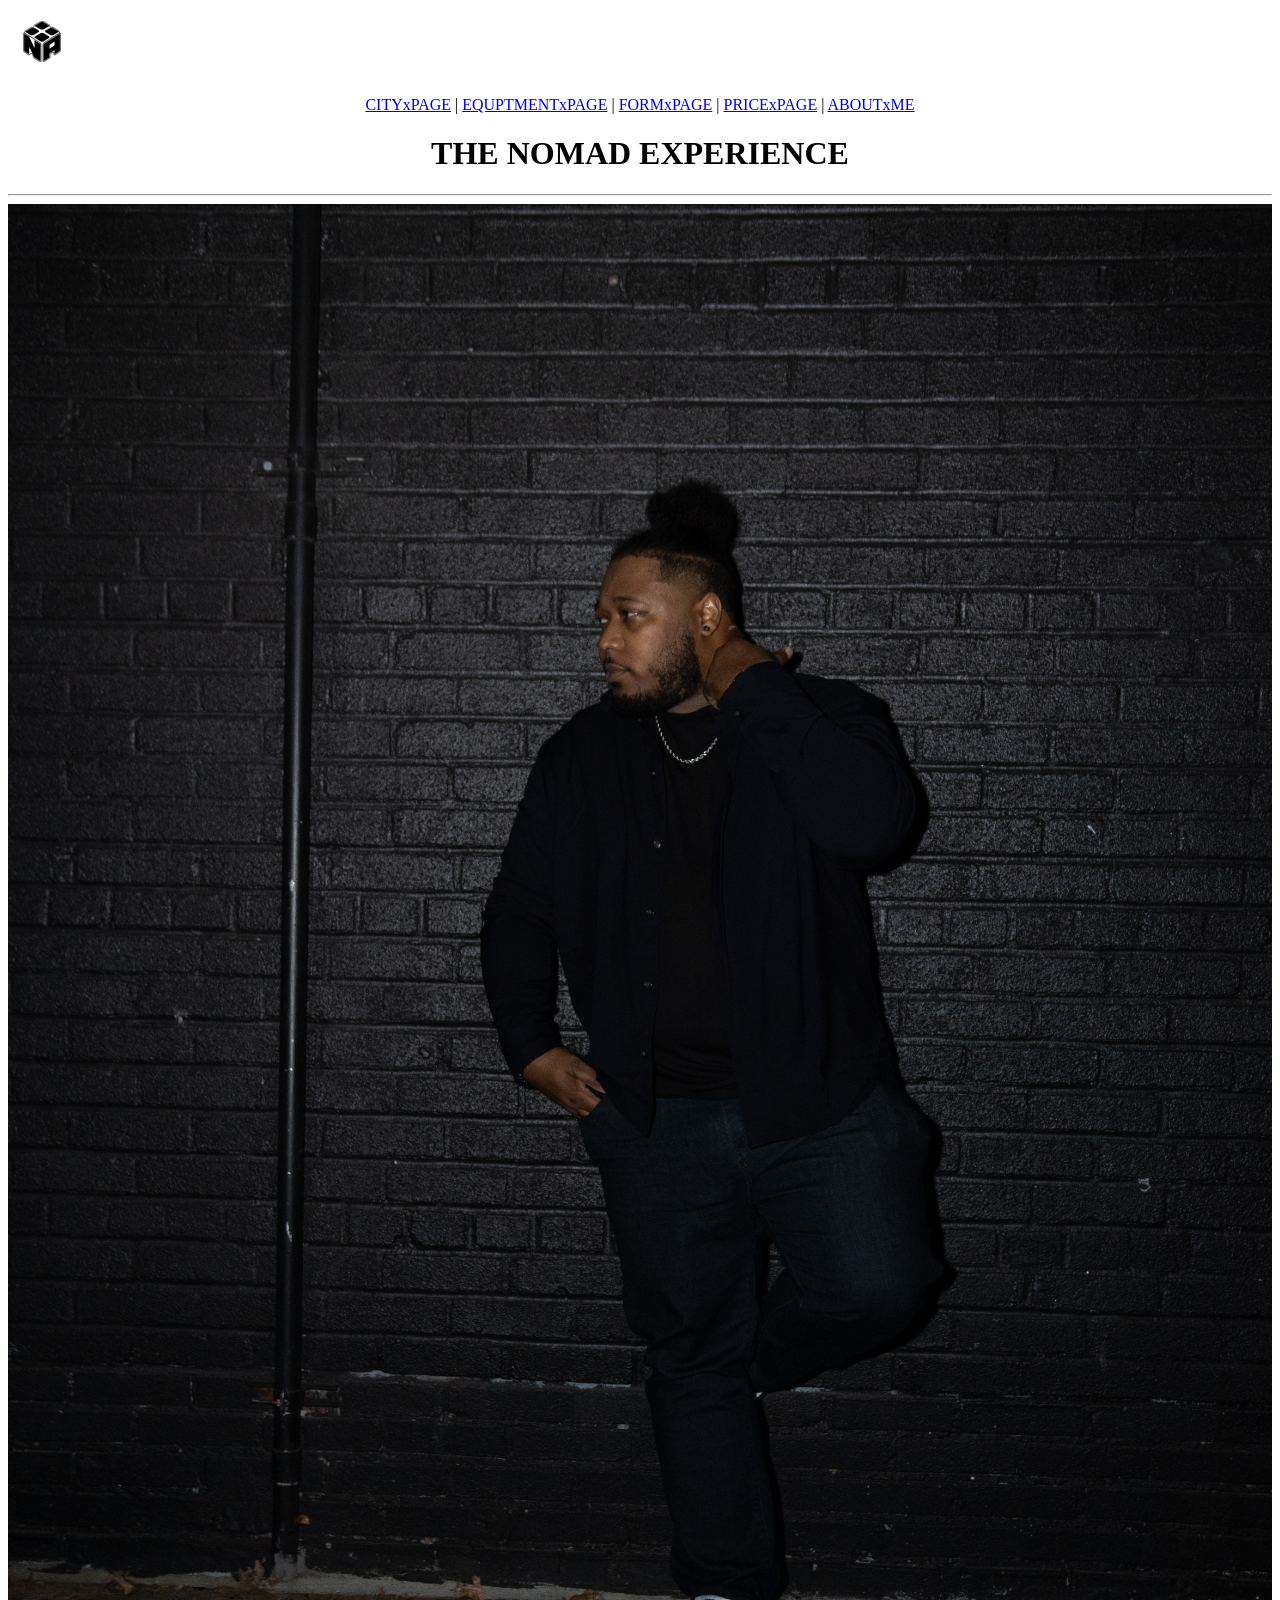
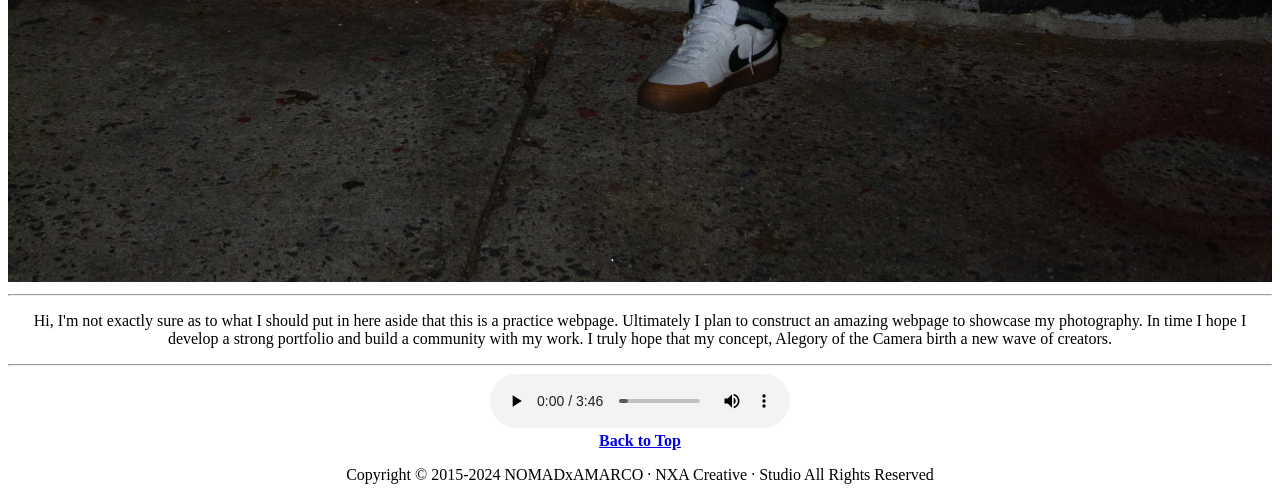
<file: index.html>
<!DOCTYPE html>
<html lang="en">
    <head>
        <title>NXA</title>
        <!--Title of the webpage.-->
        <meta name="description" content="NOMADxAMARCO is a New York-based photographer and visual storyteller showcasing portraits, creative photography, and moments captured through a distinctive perspective." />        
        <meta name="keywords" content="NOMADxAMARCO, NXA, Amarco photography, photography, photographer, New York photographer, long Island photographer,portrait photography, creative photography, visual storytelling, photography portfolio, New York photography" />
        <meta name="robots" content="index, follow" />
        <meta http-equiv="author" content="NomadxAmarco" />
        <meta http-equiv="pragma" content="no-cache" />
        <link rel="canonical" href="https://nomadxamarco.com" />

        <!--Favicon Links-->
        <link rel="apple-touch-icon" sizes="180x180" href="/image/favicon/nxa-favicon-180x180.png">
        <link rel="icon" type="image/x-icon" href="/favicon.ico">
        <link rel="icon" type="image/png" sizes="48x48" href="/image/favicon/nxa-favicon-48x48.png">

        <!--(Learning how to use iframe to display content from another webpage within my own webpage. This is a practice exercise to understand how iframes work and how they can be used to embed external content.)
        <iframe width="100%" height="150" scrolling="auto" frameborder="1" seamless src="https://nomadxamarco.com/image/city.jpg"></iframe>
        -->
        
        <link href="css/styles.css" type="text/css" rel="stylesheet">
    </head>

    <body>

        <div id="header">
            <div>
                <a href="https://www.google.com">
                    <img src="/assets/NXA_brand_assets_BLACK_and_WHITE/nxa-favicon-48x48-white-bg.png" alt="NOMADxAMARCO logo" style="width:48px; height:48px;"/>
                </a>
            </div>
            <div>
                <p>
                <center><a href="site/city.html">CITYxPAGE</a> | <a href="site/equiptment.html">EQUPTMENTxPAGE</a> | <a href="site/formGPT.html">FORMxPAGE</a> | <a href="site/price.html">PRICExPAGE</a> | <a href="site/about.html">ABOUTxME</a></center>
                </p>
            </div>

        </div>

        <!--        <center><img src="/nxa-assets-black-white/nxa-website-header-1600x400-black-bg.png" alt="NOMADxAMARCO logo" style="width:100%; height:auto;"/></center>     -->
        <!--        <center><a href="site/city.html">CITYxPAGE</a> | <a href="site/equiptment.html">EQUPTMENTxPAGE</a> | <a href="site/formGPT.html">FORMxPAGE</a> | <a href="site/price.html">PRICExPAGE</a> | <a href="site/about.html">ABOUTxME</a></center> -->
        <center><h1 id="top">THE NOMAD EXPERIENCE</h1></center>
        <hr>
        <img src="/image/IMG_1109.jpg" alt="Nomad looking out into the ocean" style="width:100%; height:auto;"/>
        <hr>
        <!--INTRODUCTION PARAGRAPH-->
        <center><p lang="en-us">Hi, I'm not exactly sure as to what I should put in here aside that this is a practice webpage. Ultimately I plan to construct an amazing webpage to showcase my photography. In time I hope I develop a strong portfolio and build a community with my work. I truly hope that my concept, Alegory of the Camera birth a new wave of creators.</p></center>
        <hr>
        
        <footer>
            <center><audio controls autoplay src="audio/Never Change.mp3"></audio></center>
            <center><a href="#top"><b>Back to Top</b></a></center>
            <center><p>Copyright &#169; 2015-2024 NOMADxAMARCO &middot; NXA Creative &middot; Studio All Rights Reserved</p></center>
        </footer>

    </body>
</html>
</file>
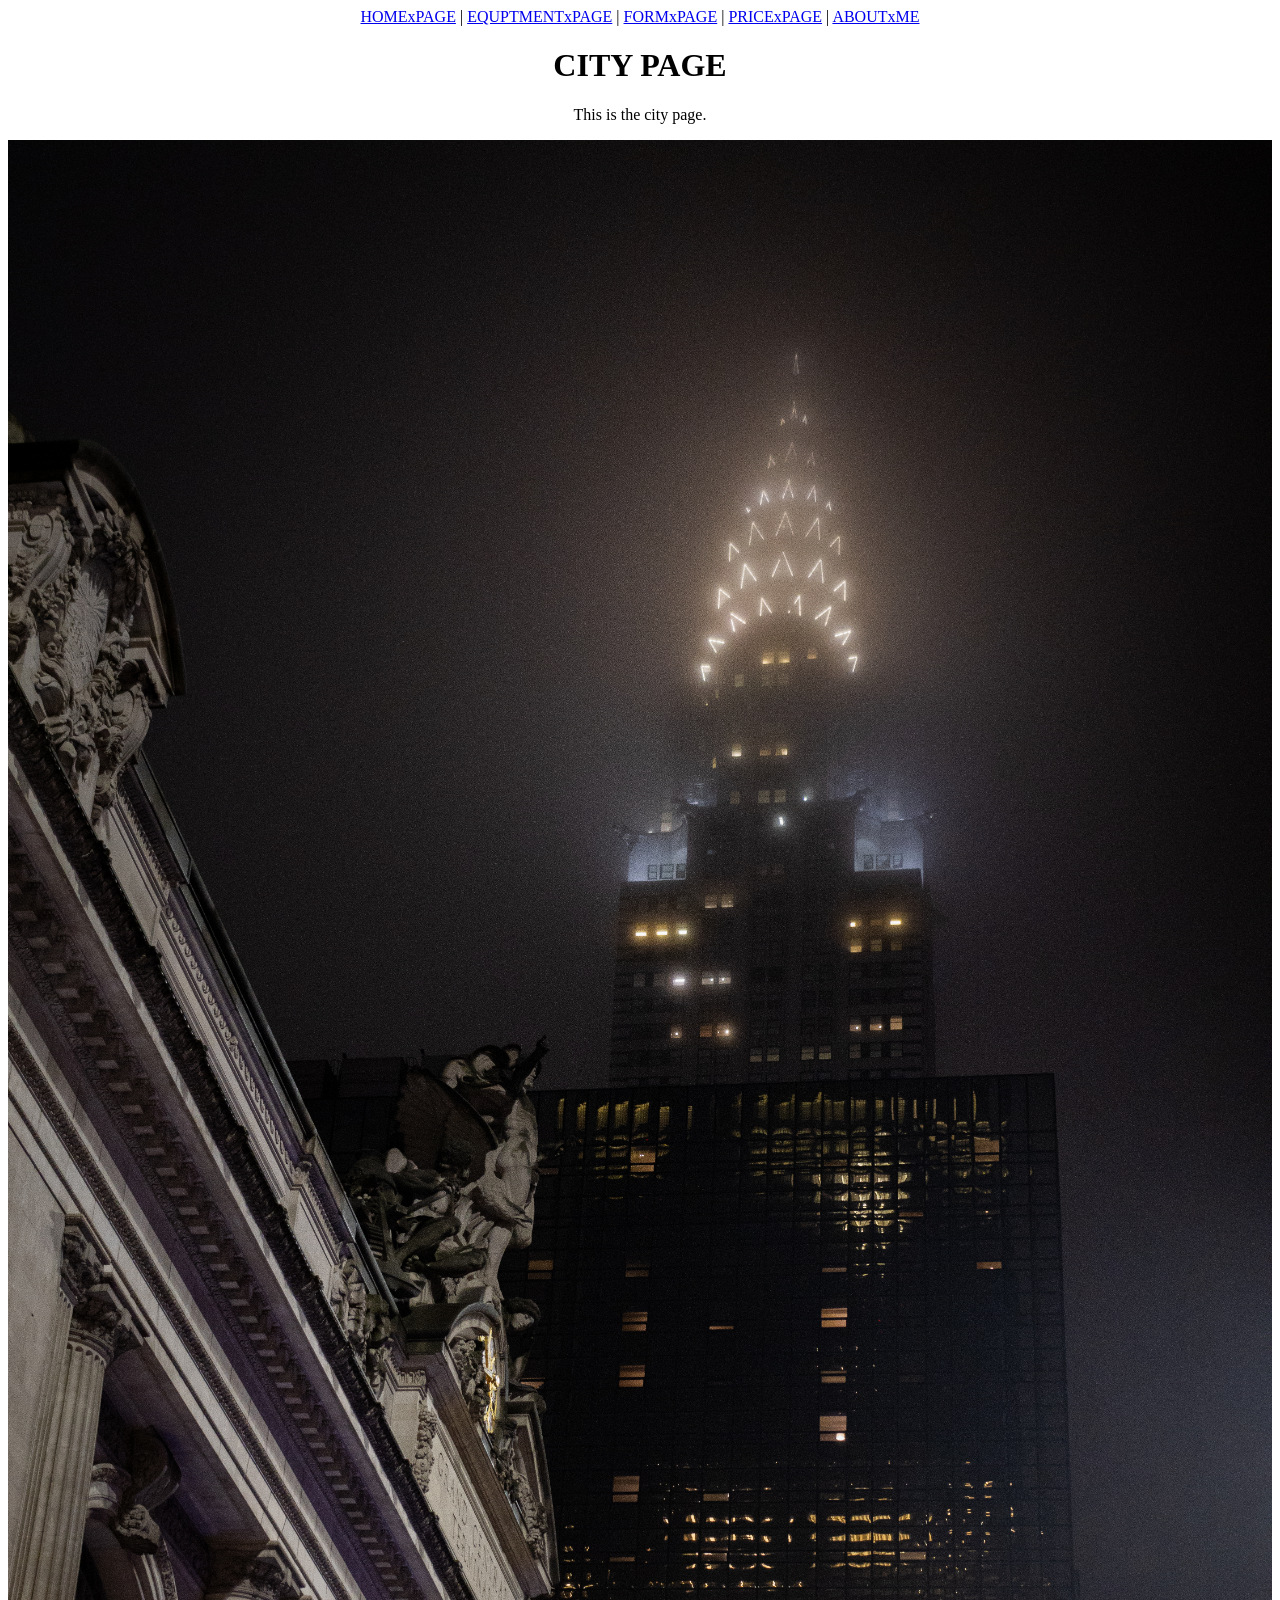
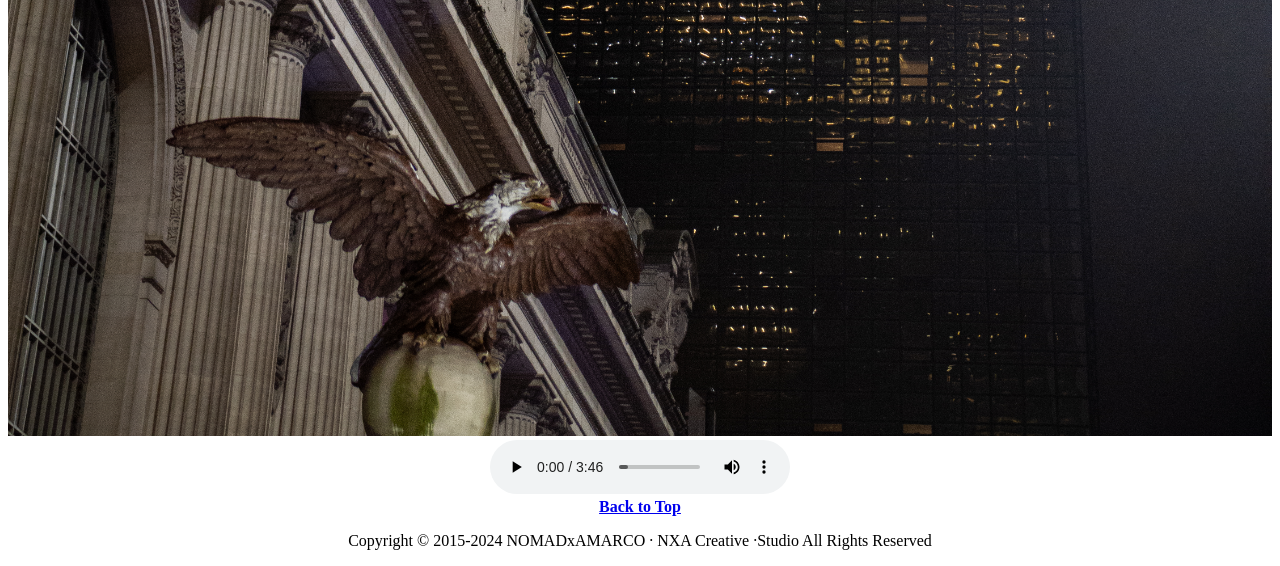
<file: site/city.html>
<!DOCTYPE html>
    <html>
        <head>
            <title>CITY PAGE</title>
        <meta name="description" content="NomadxAmarco's photography portfolio and services" />
		<meta name="keywords" content="canon, photography, new york, creative, haitian, city, picture, art" />
		<meta name="robots" content="nofollow" />
		<meta http-equiv="author" content="Nomad x Amarco" />
		<meta http-equiv="pragma" content="no-cache" />
		<meta http-equiv="expires" content="Fri, 04 Apr 2034 23:59:59 GMT" />
        </head>

        <body>
            <center><a href="/index.html">HOMExPAGE</a> | <a href="/site/equiptment.html">EQUPTMENTxPAGE</a> | <a href="/site/formGPT.html">FORMxPAGE</a> | <a href="/site/price.html">PRICExPAGE</a> | <a href="/site/about.html">ABOUTxME</a></center>
            <center><h1 id="top">CITY PAGE</h1></center>
            <center><p>This is the city page.</p></center>
            <img src="/image/city.jpg" alt="City Page" style="width:100%; height:auto;"/>
        </body>

        <footer>
            <center><audio controls autoplay loop src="/audio/Never Change.mp3"></audio></center>
            <center><a href="#top"><b>Back to Top</b></a></center>
            <center><p>Copyright &#169; 2015-2024 NOMADxAMARCO &middot; NXA Creative &middot;Studio All Rights Reserved</p></center>
        </footer>
    </body>
</html>
</html>
</file>
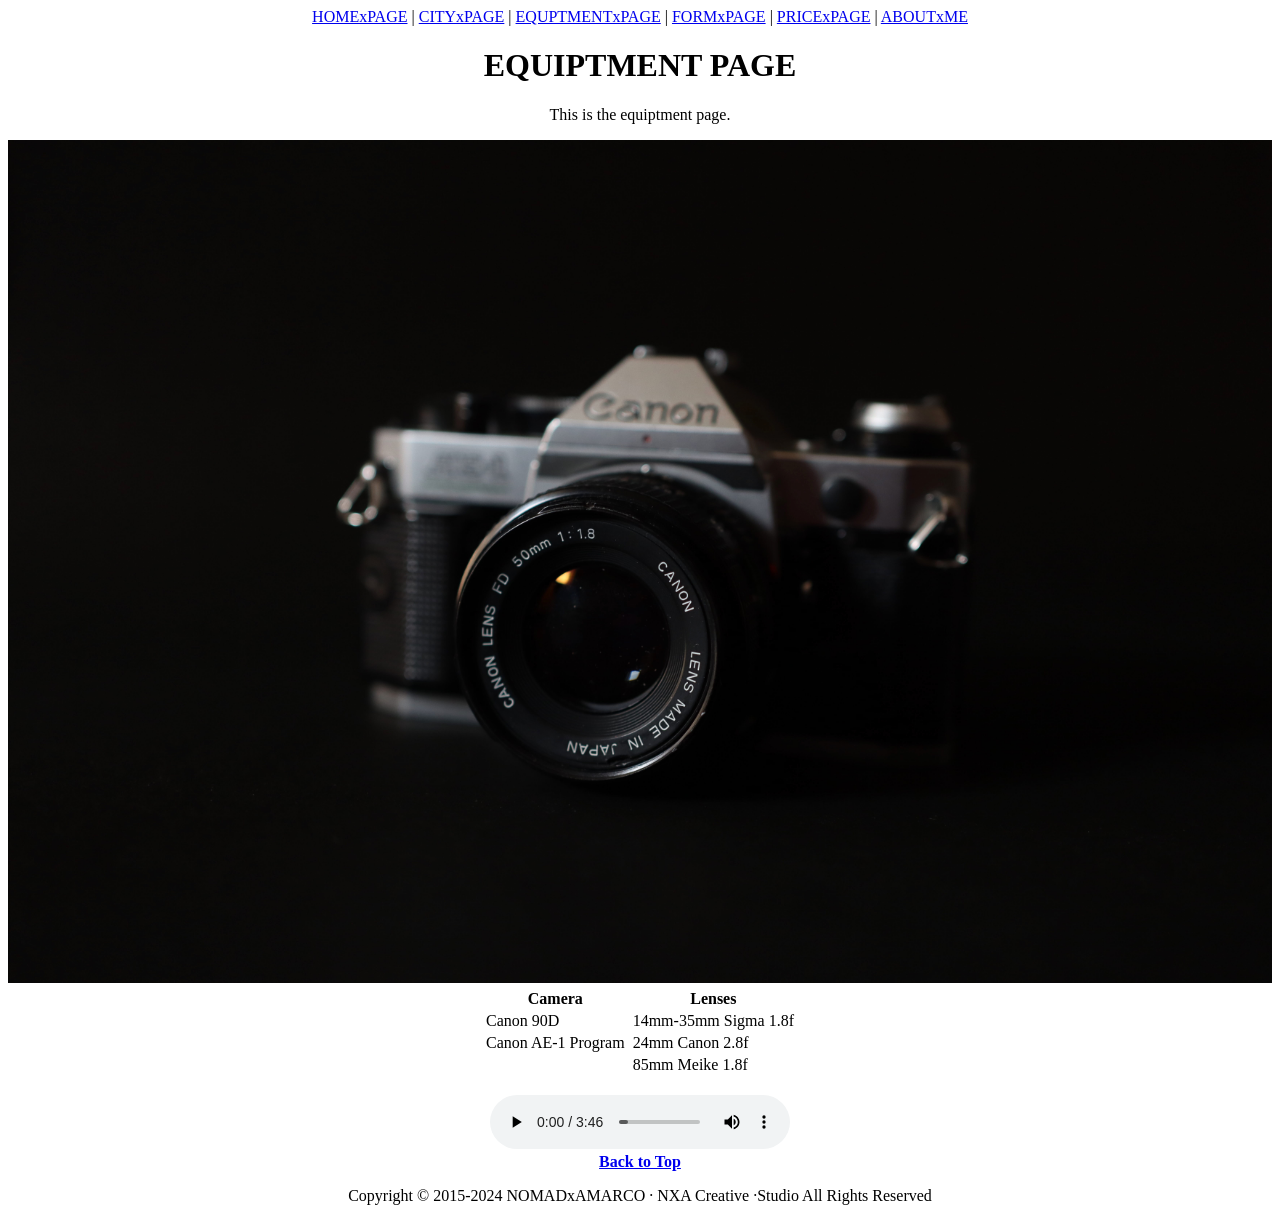
<file: site/equiptment.html>
<!DOCTYPE html>
<html>
    <head>
        <title>EQUIPTMENT PAGE</title>
        <meta name="description" content="NomadxAmarco's photography portfolio and services" />
		<meta name="keywords" content="canon, photography, new york, creative, haitian, city, picture, art" />
		<meta name="robots" content="nofollow" />
		<meta http-equiv="author" content="Nomad x Amarco" />
		<meta http-equiv="pragma" content="no-cache" />
		<meta http-equiv="expires" content="Fri, 04 Apr 2034 23:59:59 GMT" />
    </head>

    <body>
        <center><a href="/index.html">HOMExPAGE</a> | <a href="/site/city.html">CITYxPAGE</a> | <a href="/site/equiptment.html">EQUPTMENTxPAGE</a> | <a href="/site/formGPT.html">FORMxPAGE</a> | <a href="/site/price.html">PRICExPAGE</a> | <a href="/site/about.html">ABOUTxME</a></center>
        <center><h1>EQUIPTMENT PAGE</h1></center>
        <center><p>This is the equiptment page.</p></center>
        <img src="/image/camera.jpg" alt="Image of a Canon AE-1 Program" style="width: 100%; height: auto;"/>
        <center>
        <table>
            <tr>
                <th>Camera</th>
                <th></th>
                <th>Lenses</th>
            </tr>
            <tr>
                <td>Canon 90D</td>
                <td></td>
                <td>14mm-35mm Sigma 1.8f</td>
            </tr>
           <tr>
                <td>Canon AE-1 Program</td>
                <td></td>
                <td>24mm Canon 2.8f</td>
            </tr>
  
         <tr>
                <td></td>
                <td></td>
                <td>85mm Meike 1.8f</td>
            </tr>
        </table>
        </center>
        <br>
    </body>

    <footer>
        <center><audio controls autoplay loop src="/audio/Never Change.mp3"></audio></center>
        <center><a href="#top"><b>Back to Top</b></a></center>
        <center><p>Copyright &#169; 2015-2024 NOMADxAMARCO &middot; NXA Creative &middot;Studio All Rights Reserved</p></center>
    </footer>
</html>
</file>
<file: css/styles.css>
#header img { 
    width: 100px; 
    height: auto; 
    background-color: #a25151; 
    border-radius: 50%; 
    margin: 10px;
    cursor: pointer; 
}

#header {/*
    background-color: #090808;
    height: 70px; width:100%; */
}
</file>
